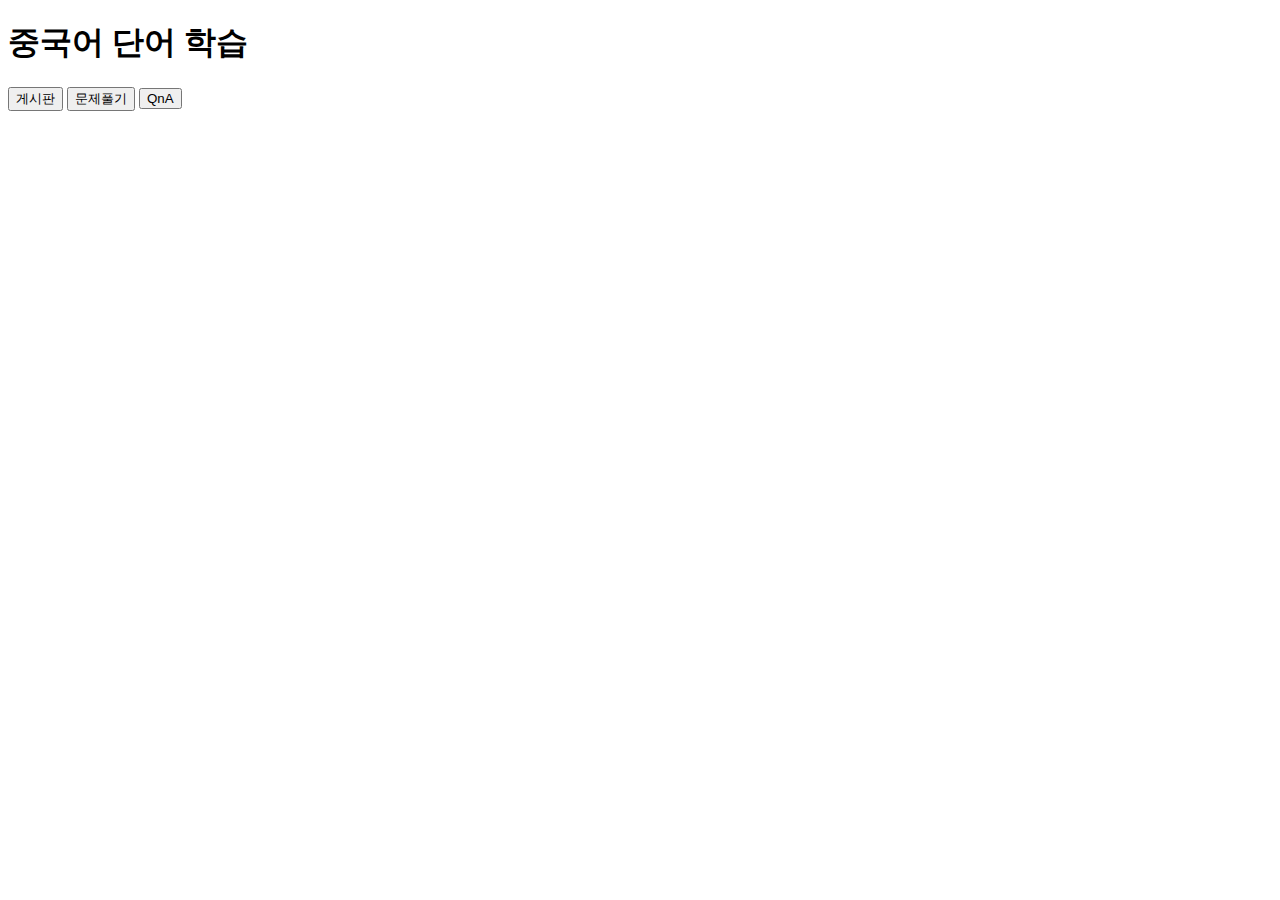
<file: src/main/resources/templates/thymeleaf/index.html>
<!DOCTYPE html>
<html lang="en" xmlns:th="http://www.w3.org/1999/xhtml">
<head>
    <link th:href="@{/css/index.css}" rel="stylesheet">
    <meta charset="UTF-8">
    <title>Title</title>
</head>
<body>
    <h1>중국어 단어 학습</h1>

    <button type="button" name="board" onclick="location.href='board'">게시판</button>
    <button type="button" name="voca" onclick="location.href='voca'">문제풀기</button>
    <button type="button" name="qna" onclick="location.href='qna'">QnA</button>



</body>
</html>
</file>
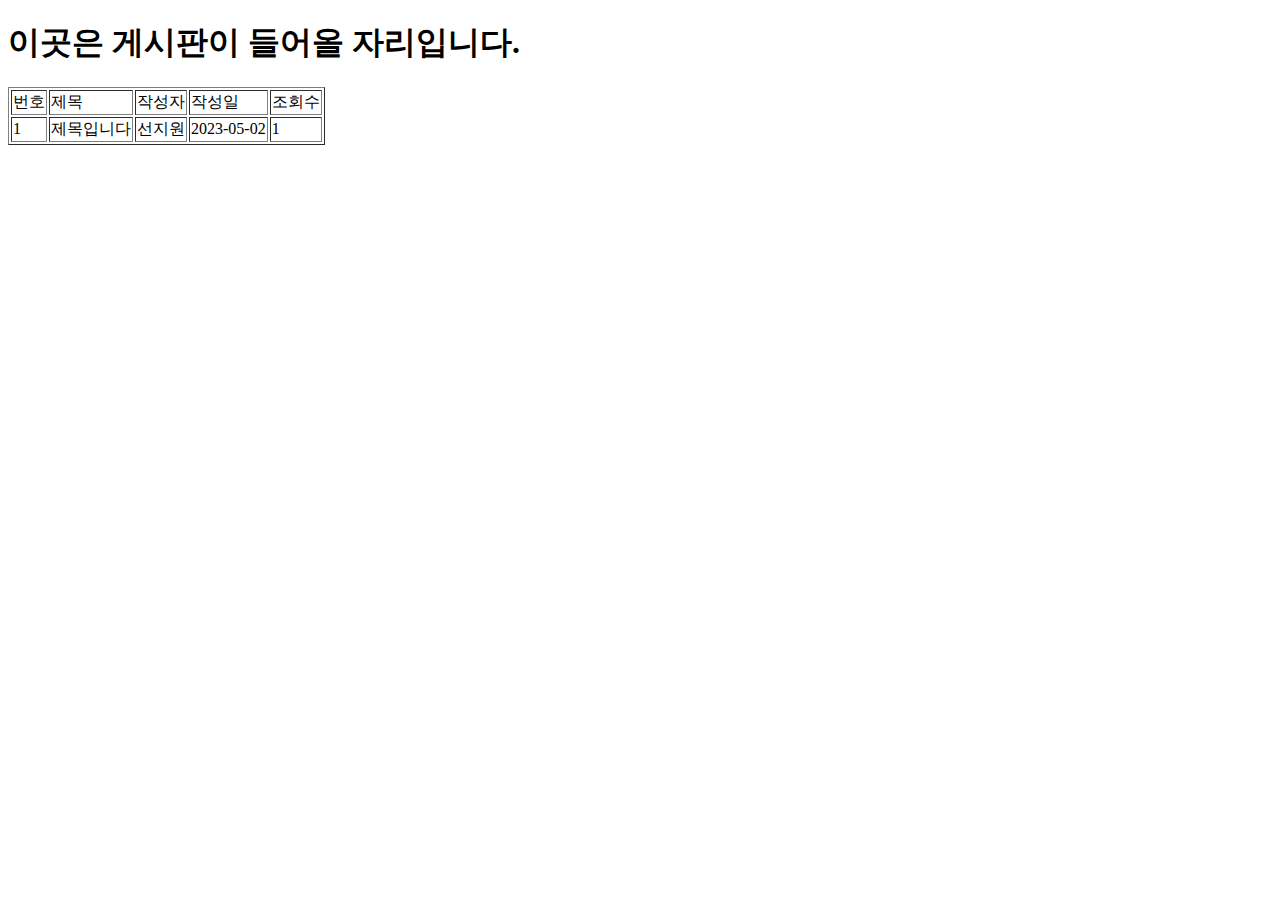
<file: src/main/resources/templates/thymeleaf/voca/board.html>
<!DOCTYPE html>
<html lang="en">
<head>
    <meta charset="UTF-8">
    <title>Title</title>
</head>
<body>

    <h1>이곳은 게시판이 들어올 자리입니다.</h1>
    <table border="1">
        <tr>
            <td>번호</td>
            <td>제목</td>
            <td>작성자</td>
            <td>작성일</td>
            <td>조회수</td>
        </tr>
        <tr>
            <td>1</td>
            <td>제목입니다</td>
            <td>선지원</td>
            <td>2023-05-02</td>
            <td>1</td>
        </tr>

    </table>

</body>
</html>
</file>
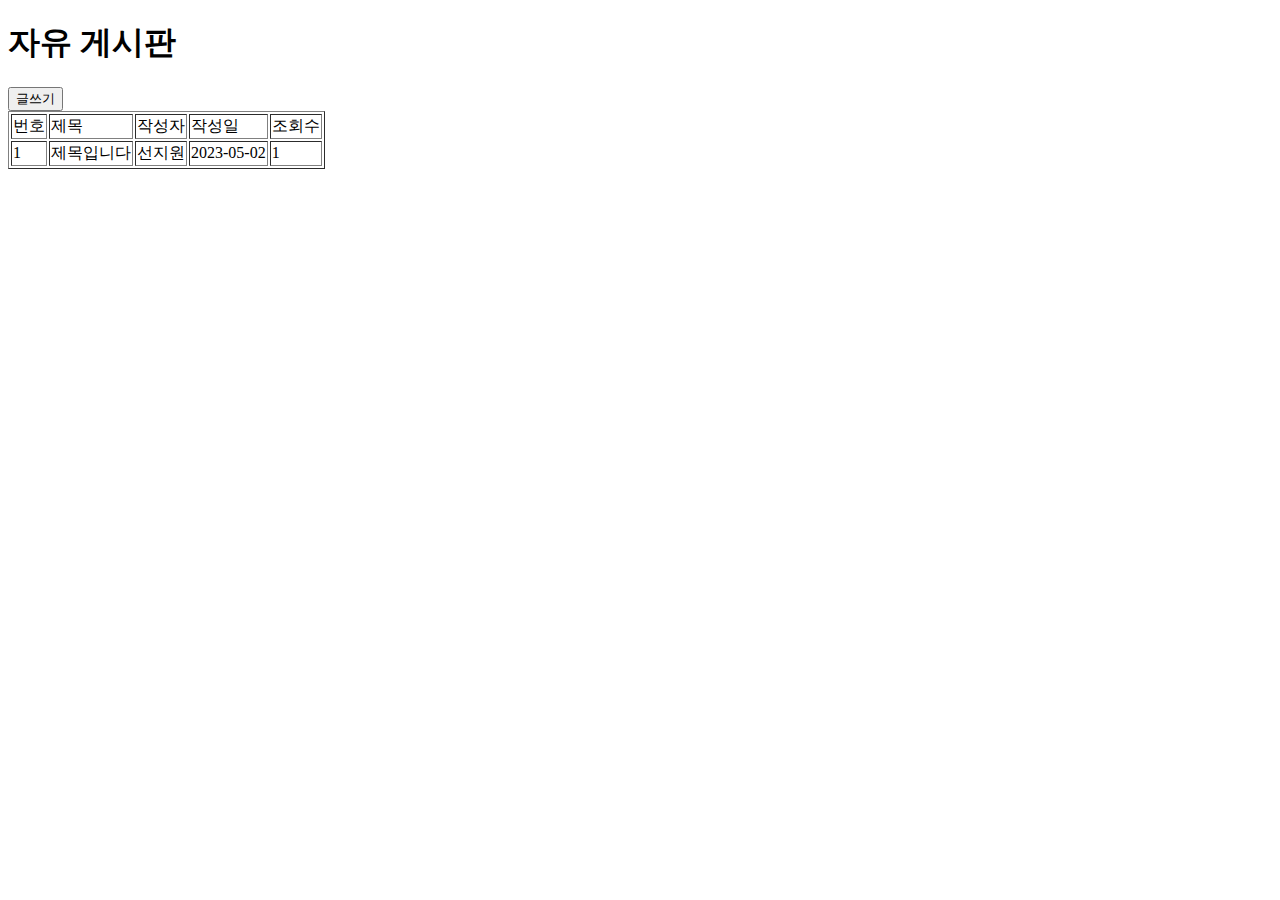
<file: src/main/resources/templates/thymeleaf/voca/board/board.html>
<!DOCTYPE html>
<html lang="en">
<head>
    <meta charset="UTF-8">
    <title>Title</title>
</head>
<body>

    <h1>자유 게시판</h1>
    <table border="1">
        <tr>
            <td>번호</td>
            <td>제목</td>
            <td>작성자</td>
            <td>작성일</td>
            <td>조회수</td>
        </tr>
        <tr>
            <td>1</td>
            <td>제목입니다</td>
            <td>선지원</td>
            <td>2023-05-02</td>
            <td>1</td>
        </tr>
        <button type="button" name="boardWrite" onclick="location.href='boardWrite'">글쓰기</button>

    </table>

</body>
</html>
</file>
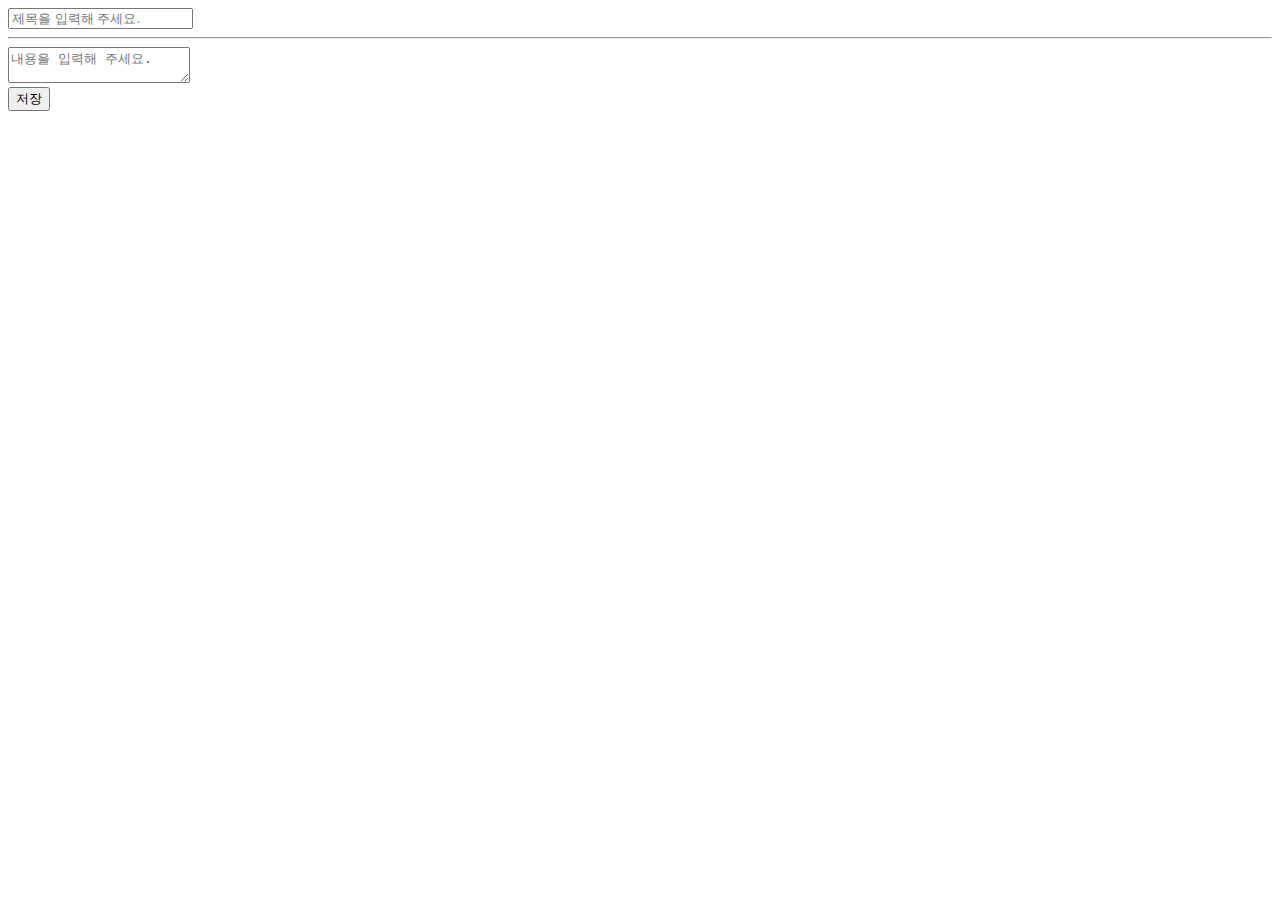
<file: src/main/resources/templates/thymeleaf/voca/board/boardWrite.html>
<!DOCTYPE html>
<html lang="en">
<head>
    <meta charset="UTF-8">
    <title>게시글 작성</title>
</head>
<body>

    <form id="frm" name="frm" method="get" action="board" class="boardWrite">
        <input type="text" id="title" name="title" placeholder="제목을 입력해 주세요."><hr>
        <textarea id="content" name="content" placeholder="내용을 입력해 주세요."></textarea>
        <br>
        <input type="submit" value="저장">
    </form>

</body>
</html>
</file>
